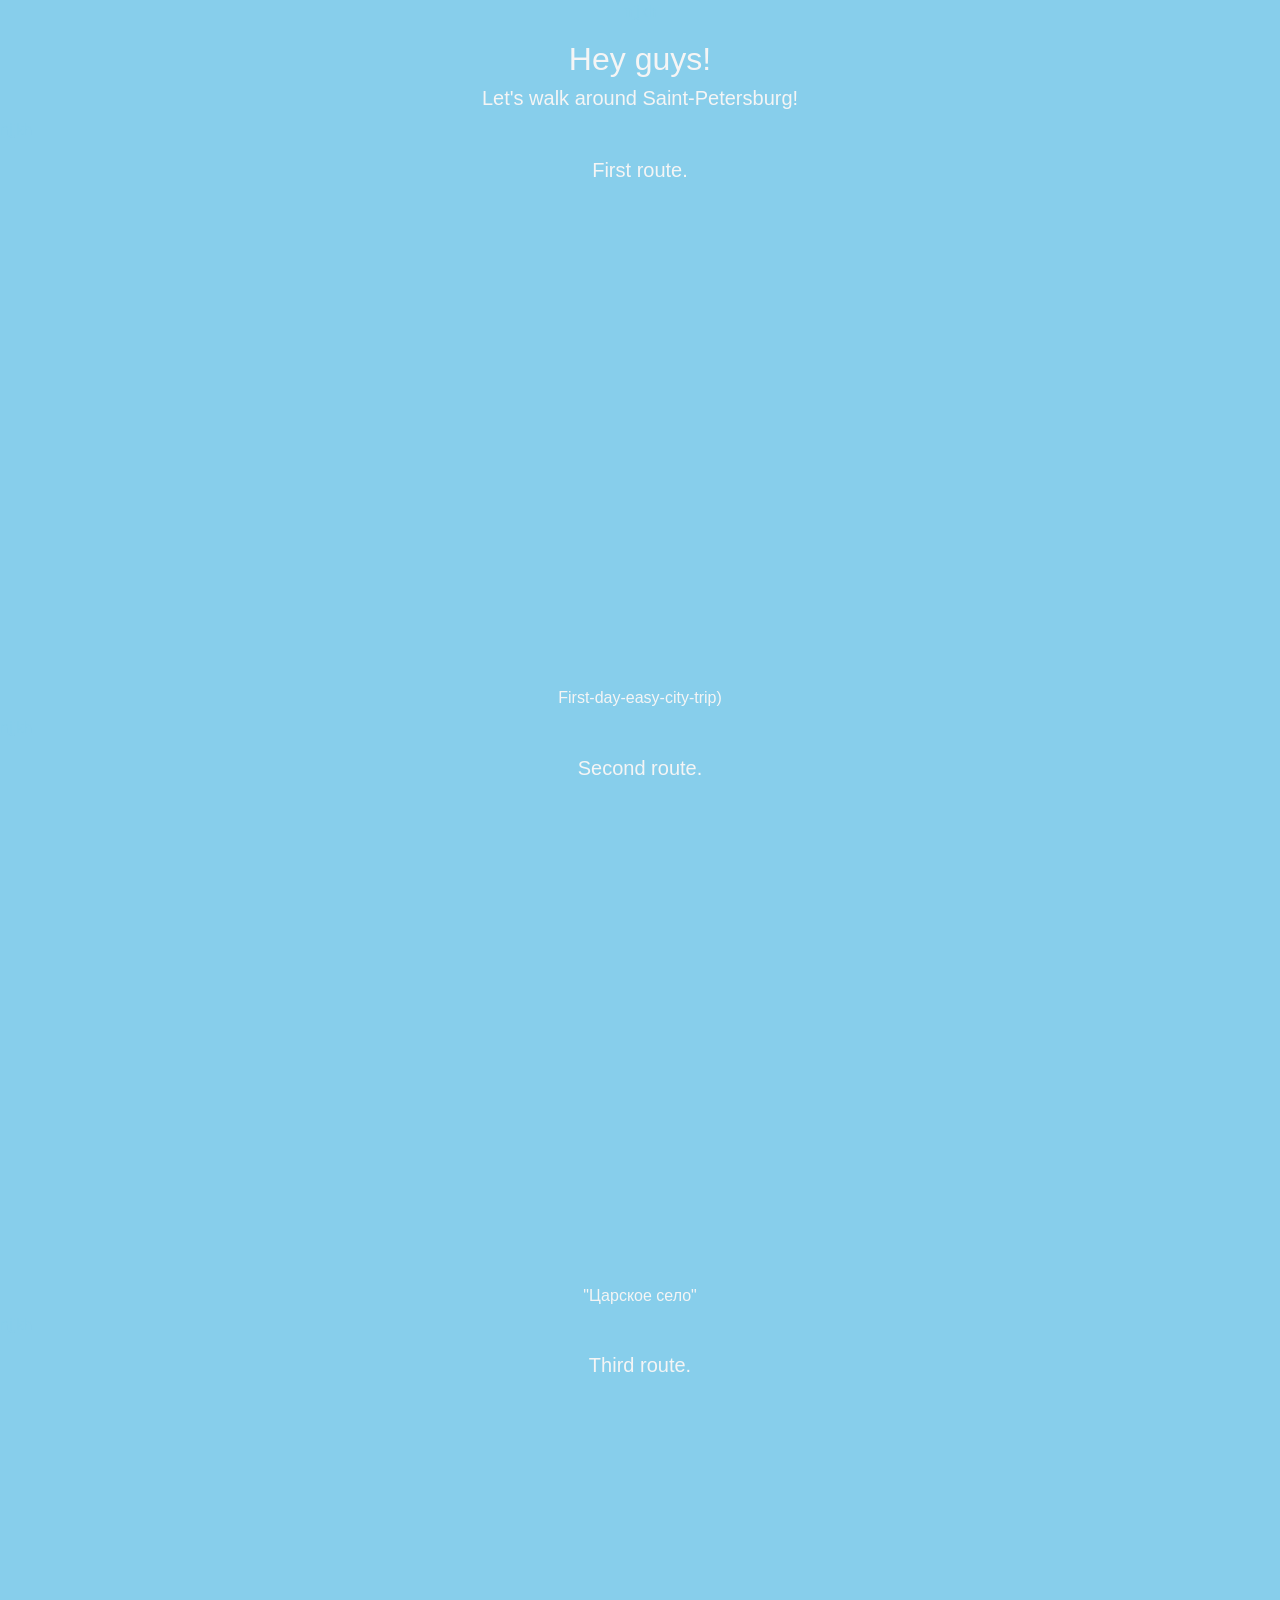
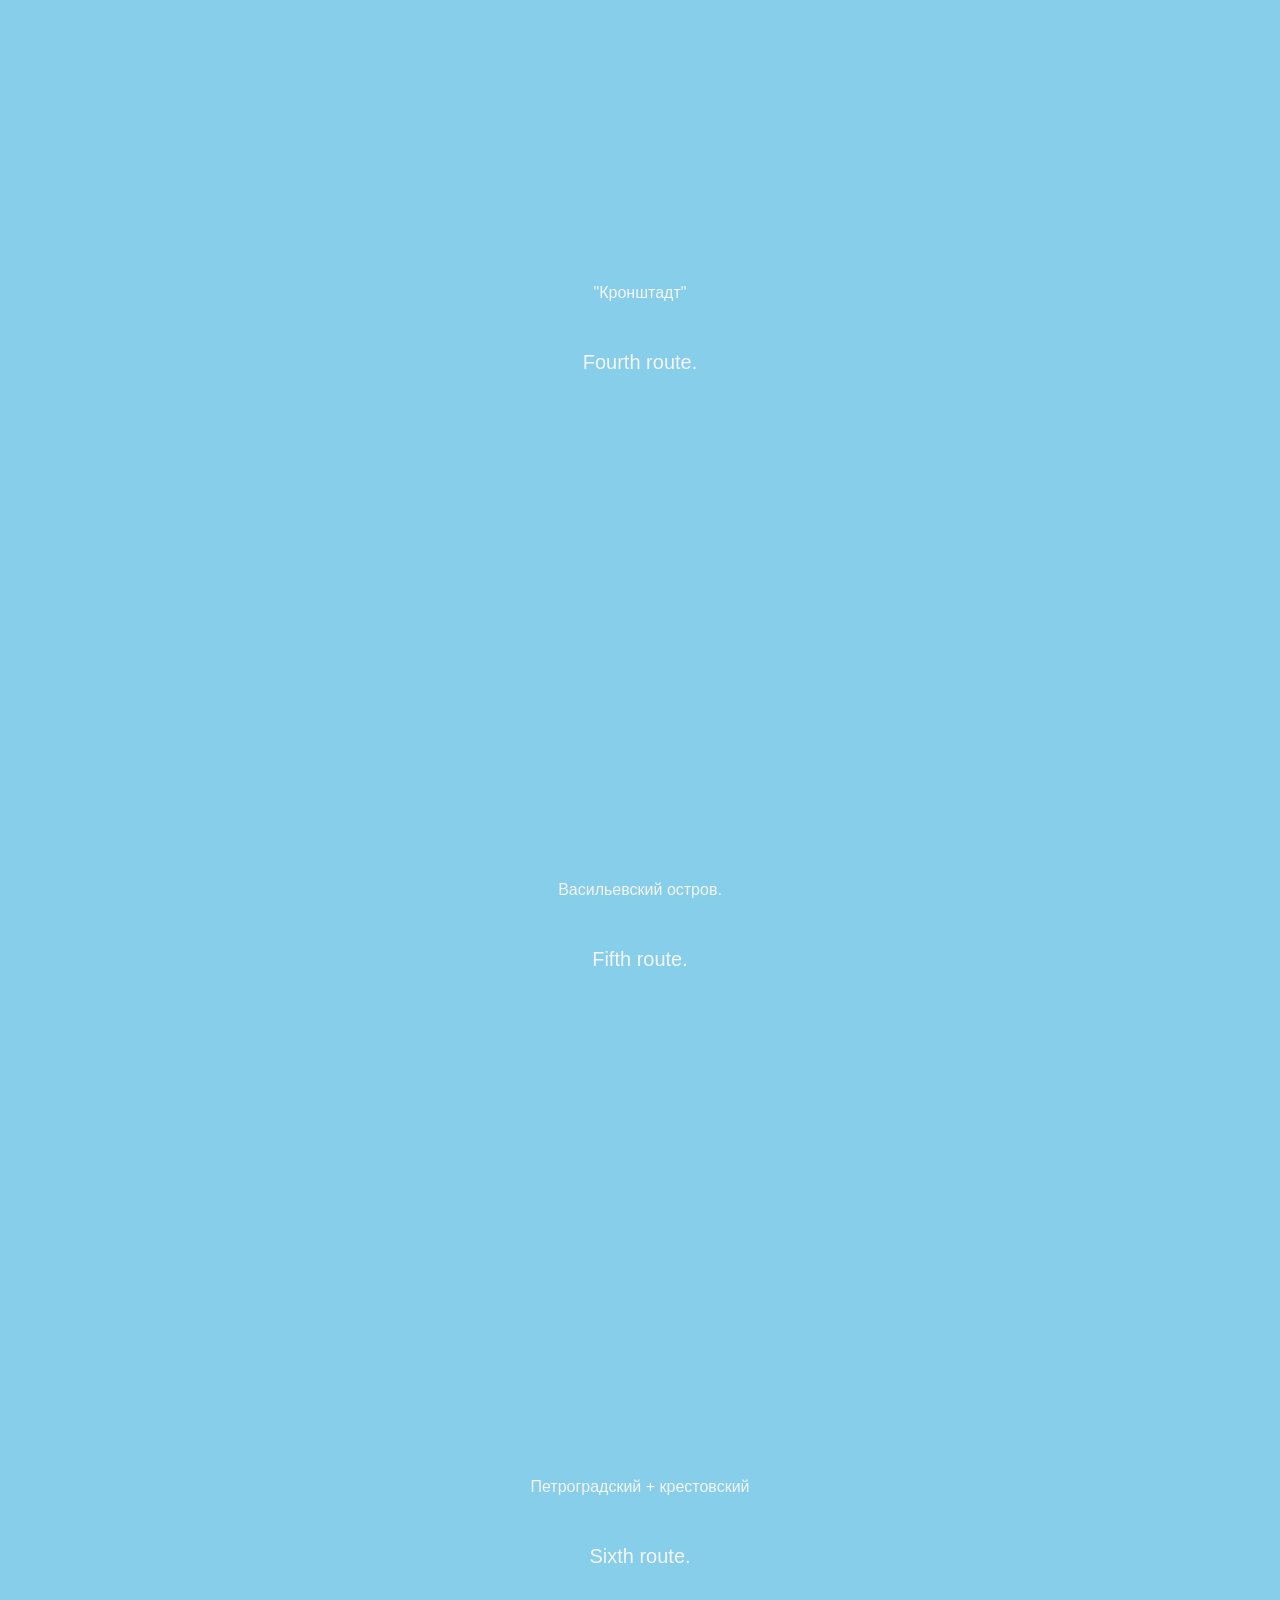
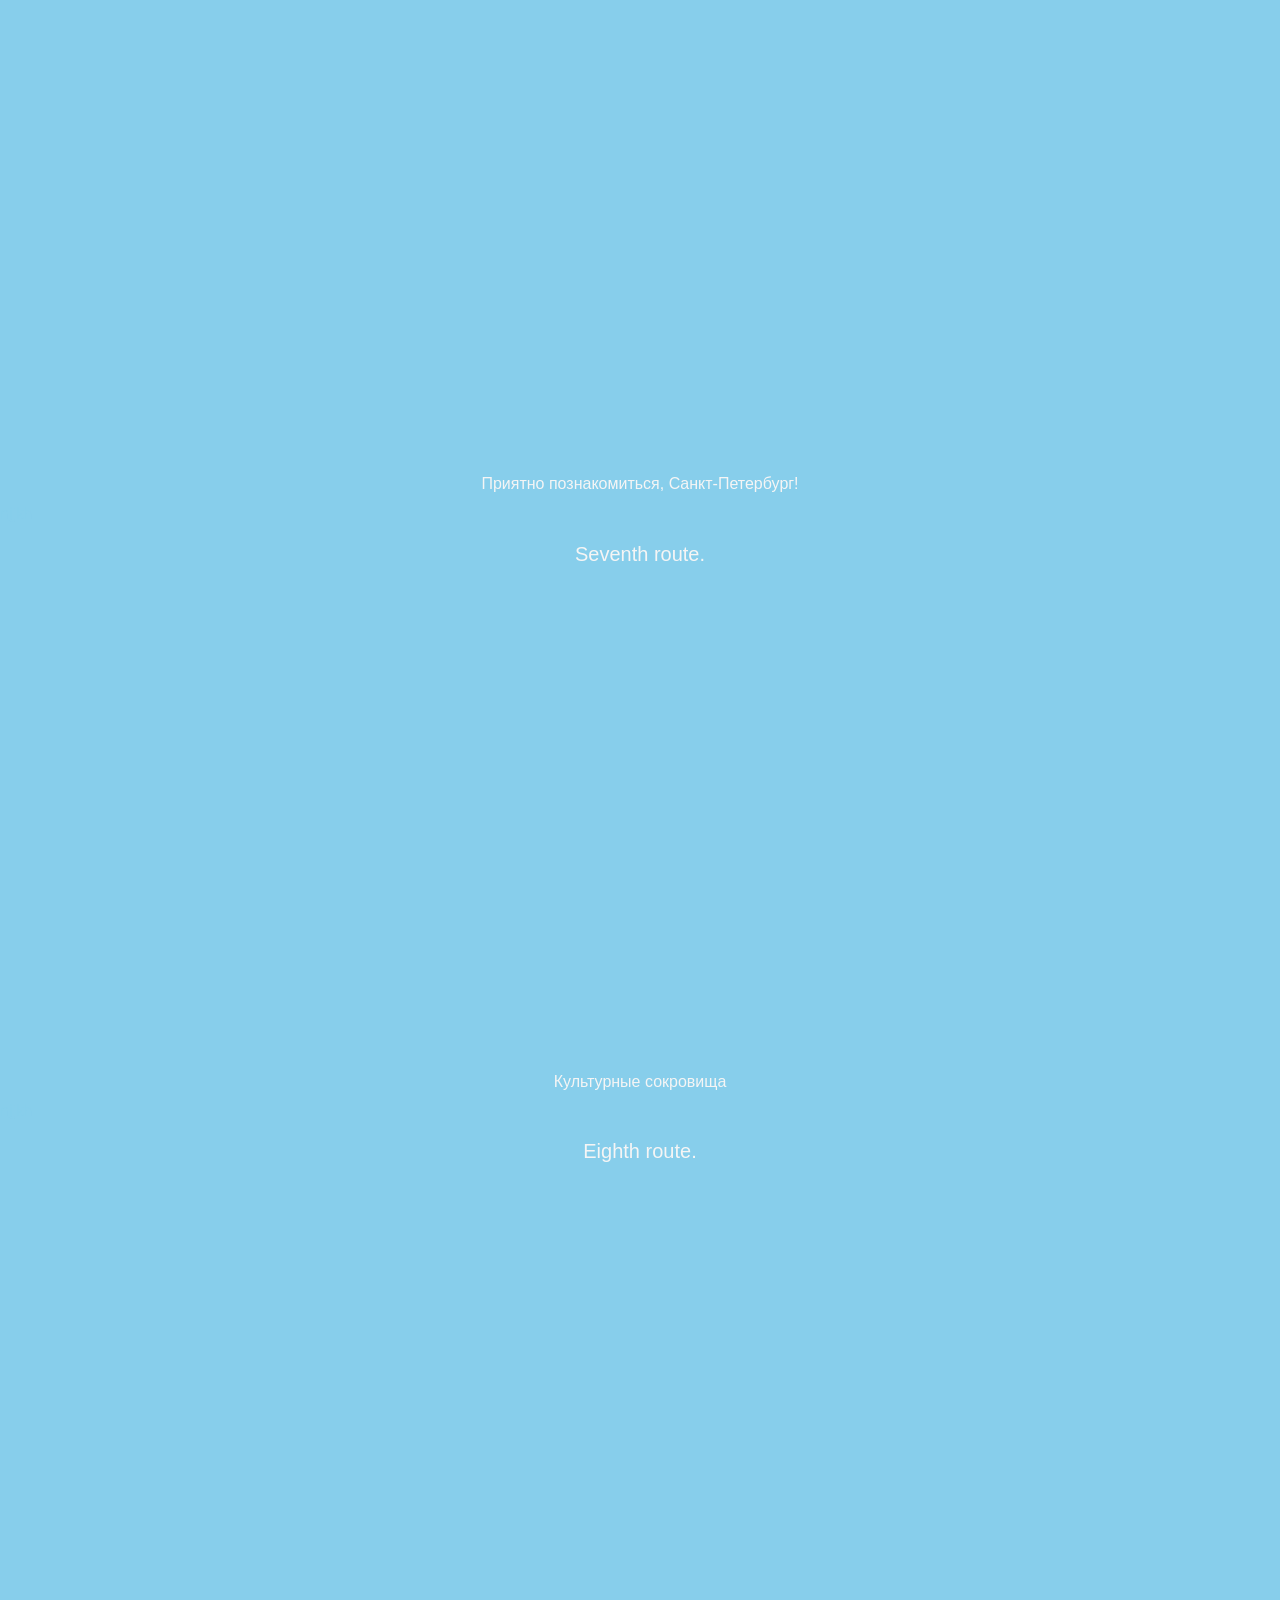
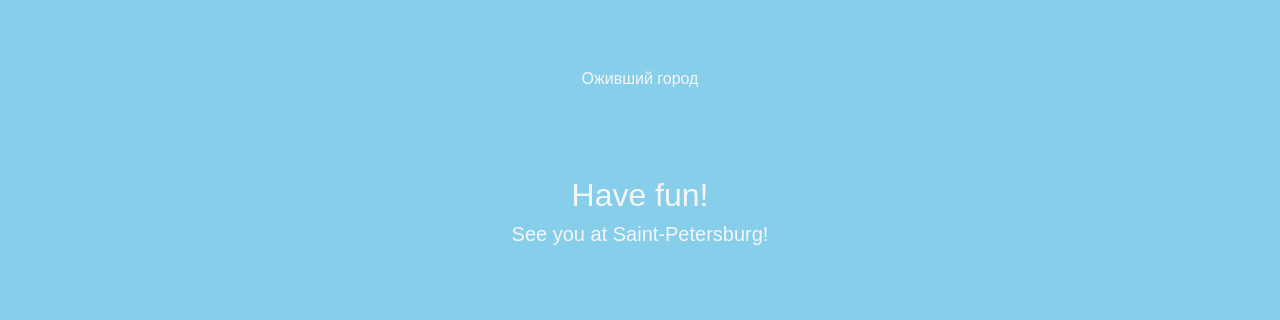
<file: index.html>
<!DOCTYPE html>
<html>
<head>
	<meta charset="utf-8">
	<meta name="viewport" content="width=device-width, initial-scale=1">
	<title>lu arrive to SPb</title>
	<link rel="stylesheet" type="text/css" href="style.css">

	<!-- Latest compiled and minified CSS -->
<link rel="stylesheet" href="https://cdn.jsdelivr.net/npm/bootstrap@4.6.2/dist/css/bootstrap.min.css">
<!-- jQuery library -->
<script src="https://cdn.jsdelivr.net/npm/jquery@3.7.1/dist/jquery.slim.min.js"></script>
<!-- Popper JS -->
<script src="https://cdn.jsdelivr.net/npm/popper.js@1.16.1/dist/umd/popper.min.js"></script>
<!-- Latest compiled JavaScript -->
<script src="https://cdn.jsdelivr.net/npm/bootstrap@4.6.2/dist/js/bootstrap.bundle.min.js"></script>

</head>
<body>

<div class="first-page">

	<div class="first-page-words">
	<p id="p-1">njjkh</p>	
	<h2>Hey guys!</h2>
	<h5>Let's walk around Saint-Petersburg!</h5>
	</div>

	<p id="p-1">njjkh</p>
	<h5 id='txt'>First route.</h5>
	<div class="first-map">
	<iframe src="https://yandex.ru/map-widget/v1/?um=constructor%3A38620f6b85595fa36bae11e9c4787c68f3e4e582992ccf85e5699a10d53fc585&amp;source=constructor" width="350" height="443" frameborder="0"></iframe>
	</div>
	<h6 id='txt'> First-day-easy-city-trip)</h6>
	
	<p id="p-1">njjkh</p>
	<h5 id='txt'>Second route.</h5>
	<div class="second-map"> <iframe src="https://yandex.ru/map-widget/v1/?um=constructor%3A72f9c2fa61141a660bceeed1de04b475f382c64a09a52ace15a8a49f98ab7527&amp;source=constructor" width="350" height="443" frameborder="0"></iframe>
	</div>
	
	<h6 id='txt'> "Царское село" </h6>
	<p id="p-1">njjkh</p>

	<h5 id='txt'>Third route.</h5>
	<div class="third-map"> <iframe src="https://yandex.ru/map-widget/v1/?um=constructor%3A6fc505def2e6135cd528e39743bf344519318ad77637f5359fa2038ece3a3e99&amp;source=constructor" width="350" height="443" frameborder="0"></iframe></div>
		<h6 id='txt'> "Кронштадт" </h6>
		<p id="p-1">njjkh</p>


	<h5 id='txt'>Fourth route.</h5>
	<div class="fourth-map"><iframe src="https://yandex.ru/map-widget/v1/?um=constructor%3A5538458aa790b63d822c29e9bd335badfa48ab4da0d77b97b17306db36b47a27&amp;source=constructor" width="350" height="443" frameborder="0"></iframe></div>
	<h6 id='txt'> Васильевский остров. </h6>
	<p id="p-1">njjkh</p>

	<h5 id='txt'>Fifth route.</h5>
	<div class="fifth-map"><iframe src="https://yandex.ru/map-widget/v1/?um=constructor%3A1082aacd1ff4908122cbbbe174390790f34d2a714d75f74f78b2af97db9040dd&amp;source=constructor" width="350" height="443" frameborder="0"></iframe></div>
	<h6 id='txt'> Петроградский + крестовский </h6>
	<p id="p-1">njjkh</p>

	<h5 id='txt'>Sixth route.</h5>
	<div class="sixth-map"><iframe src="https://yandex.ru/map-widget/v1/?um=constructor%3Ac28a52b3a78c7835e61e9a33dbb7e46a08eaf53d06bb4f2822ddfc26c7eb6733&amp;source=constructor" width="350" height="443" frameborder="0"></iframe></div>
	<h6 id='txt'> Приятно познакомиться, Санкт-Петербург! </h6>
	<p id="p-1">njjkh</p>



	<h5 id='txt'>Seventh route.</h5>
	<div class="seventh-map"><iframe src="https://yandex.ru/map-widget/v1/?um=constructor%3Aeb48222a55ae1c06550f43dbc60775d7768a1094b06d1e88703a190eb40751f5&amp;source=constructor" width="350" height="443" frameborder="0"></iframe></div>
	<h6 id='txt'> Культурные сокровища </h6>
	<p id="p-1">njjkh</p>


	<h5 id='txt'>Eighth route.</h5>
	<div class="eighth-map"><iframe src="https://yandex.ru/map-widget/v1/?um=constructor%3A2347350ccc9c8da9a99512883bd2af705f72dd85bd6c4fa2a9be5af018cada49&amp;source=constructor" width="350" height="443" frameborder="0"></iframe></div>
	<h6 id='txt'> Оживший город </h6>
	<p id="p-1">njjkh</p>


<div class="first-page-words">
	<p id="p-1">njjkh</p>	
	<h2>Have fun!</h2>
	<h5>See you at Saint-Petersburg!</h5>
	</div>

</div>



	


</body>
</html>
</file>
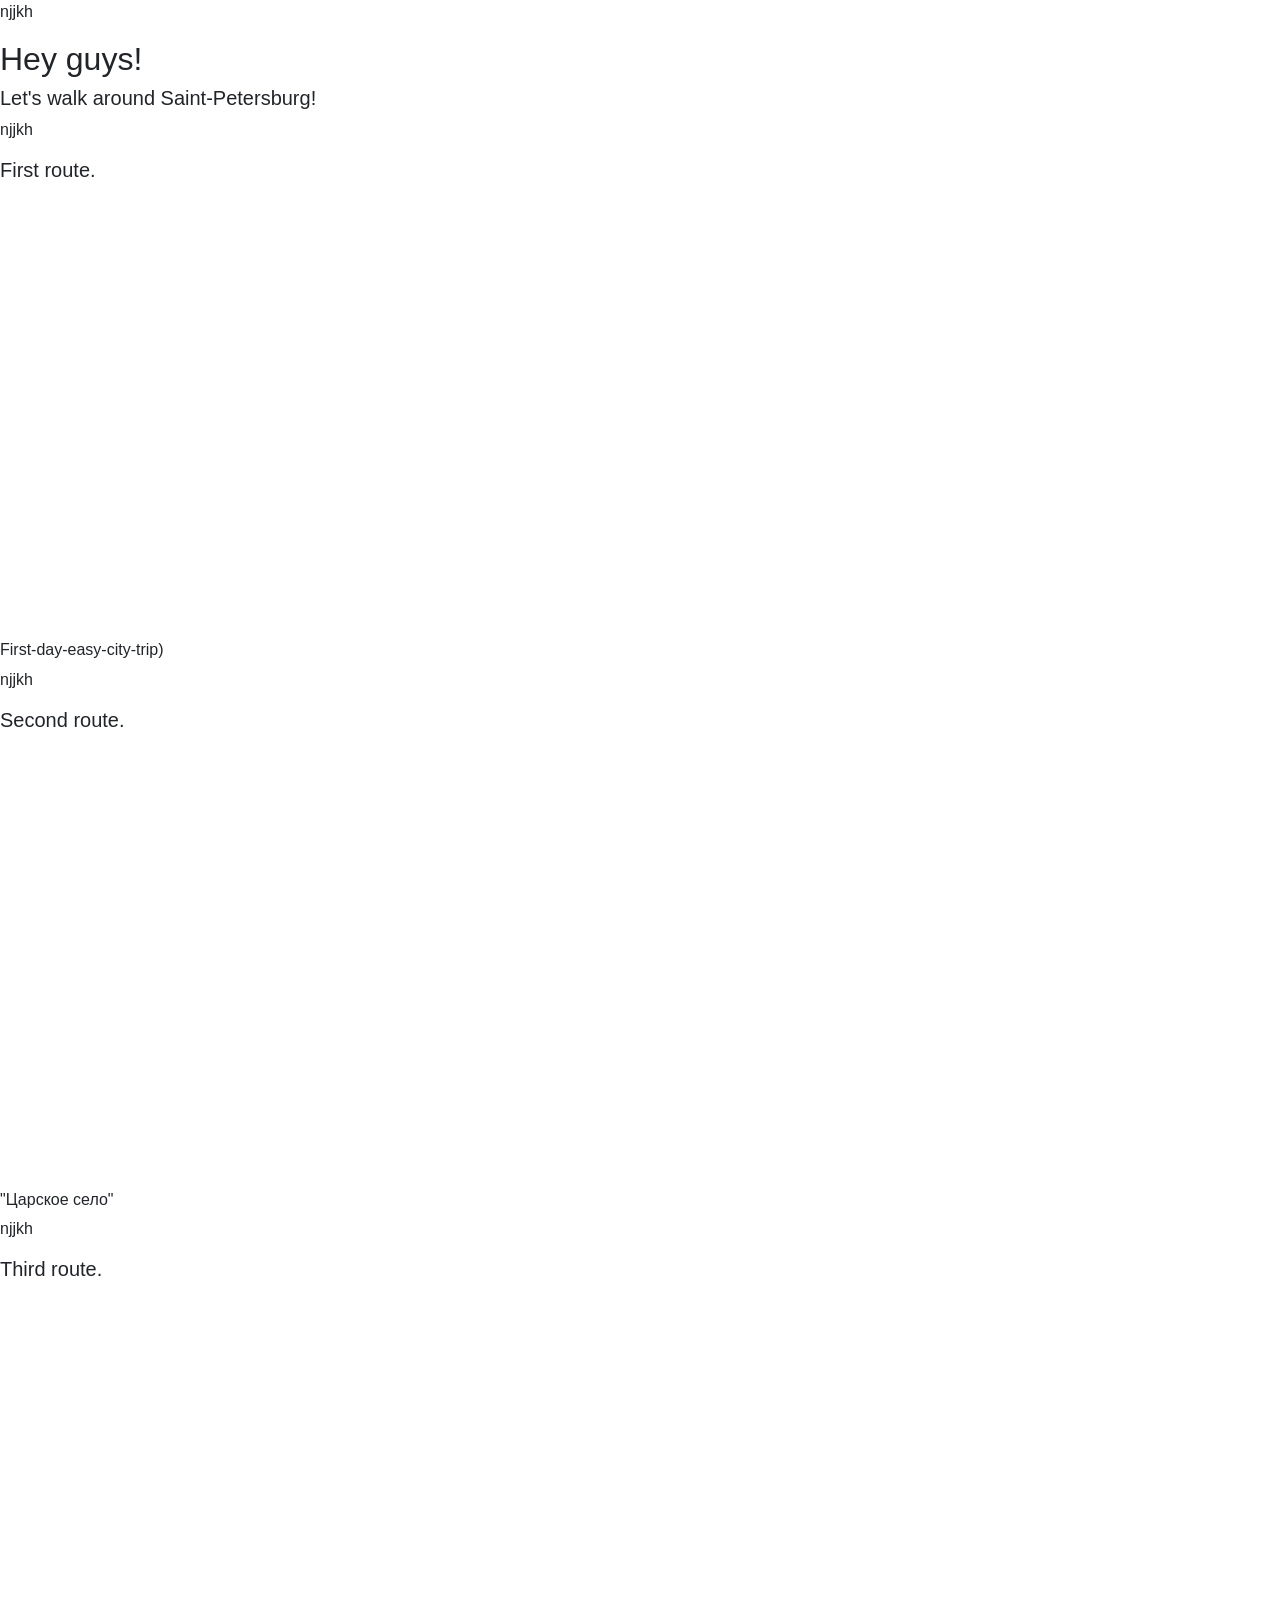
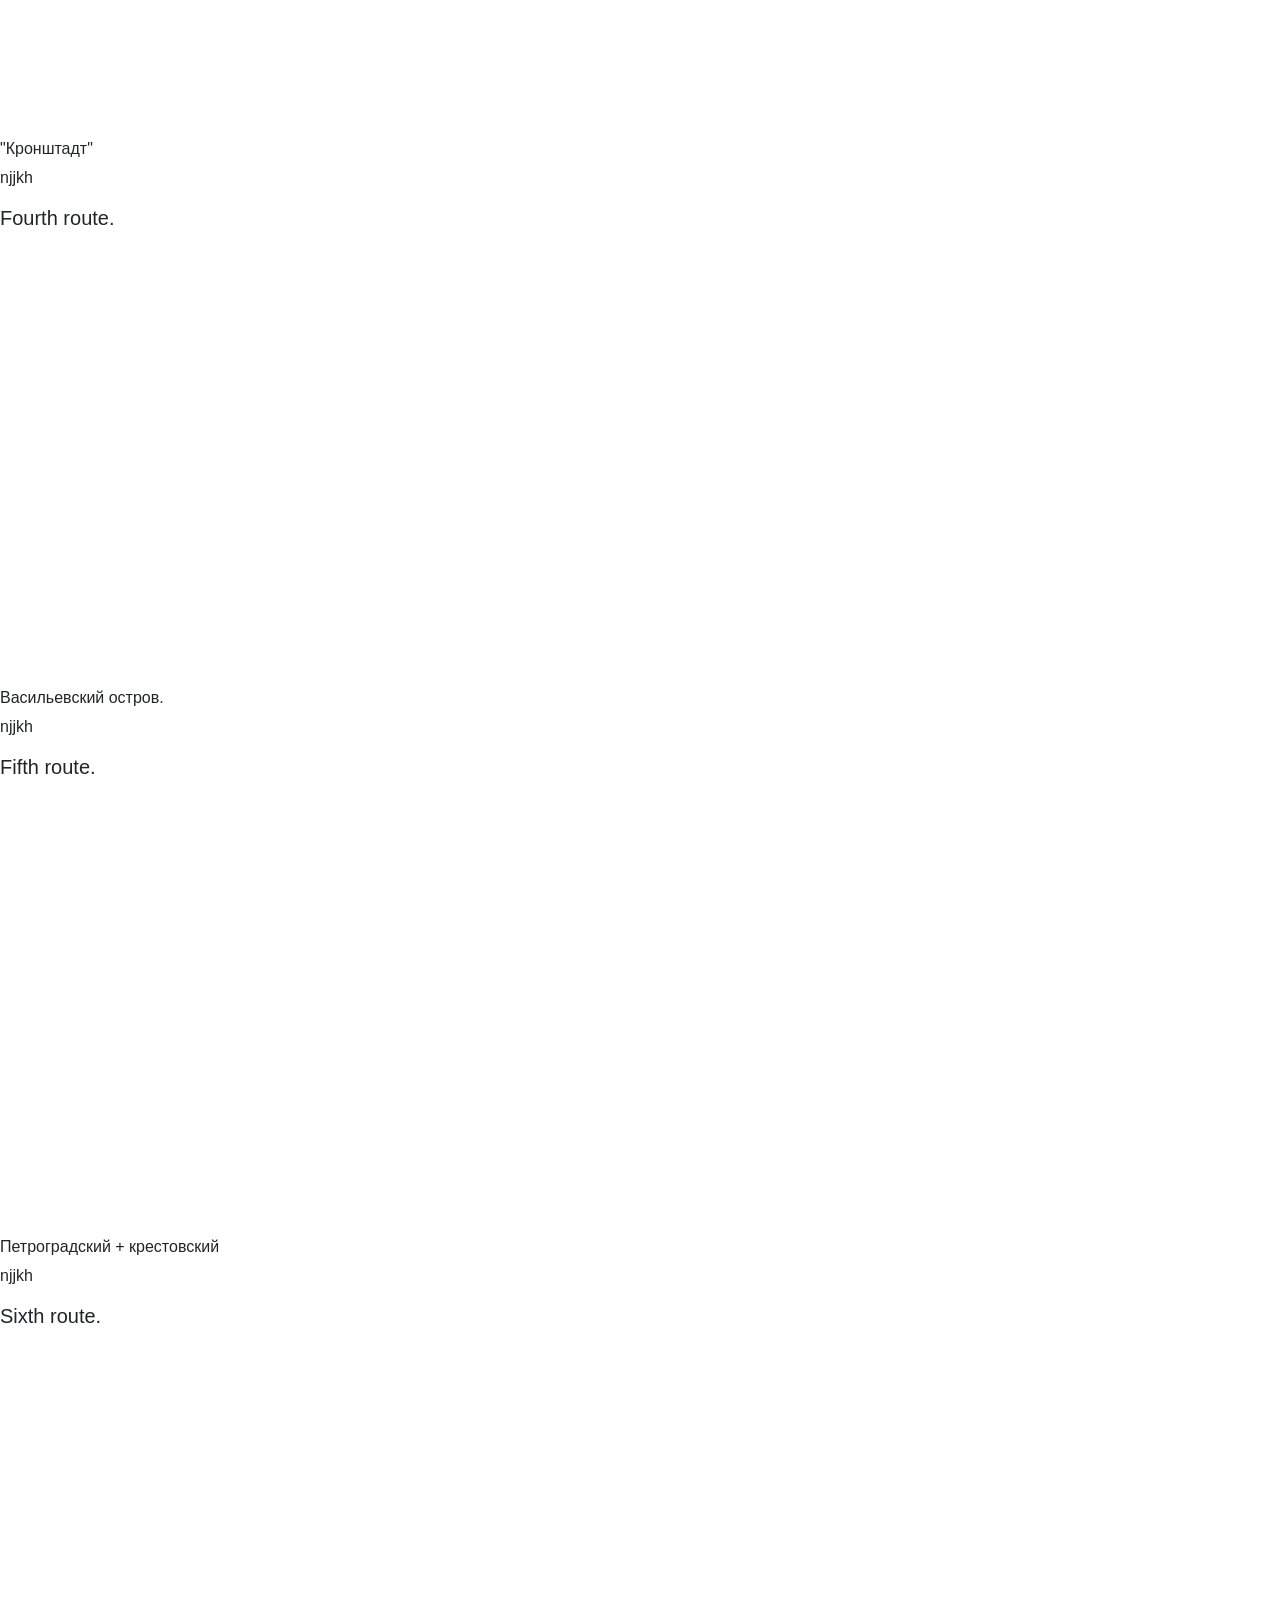
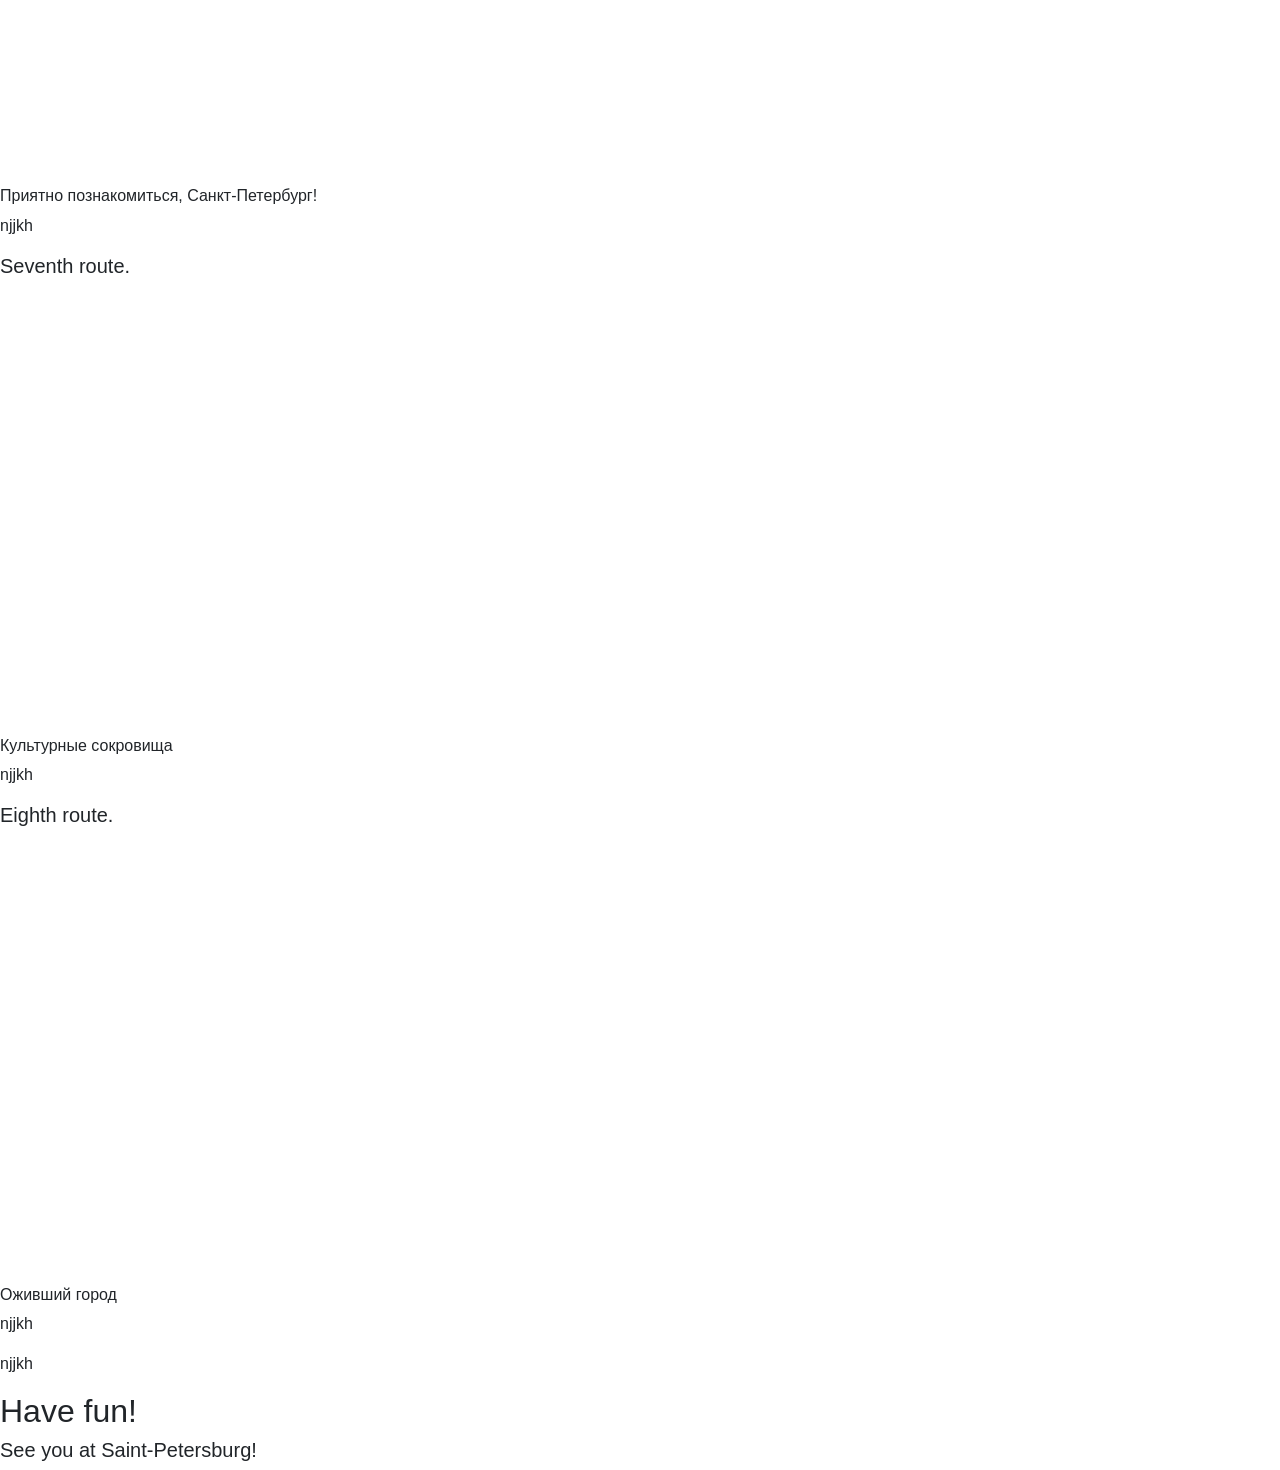
<file: spb.html>
<!DOCTYPE html>
<html>
<head>
	<meta charset="utf-8">
	<meta name="viewport" content="width=device-width, initial-scale=1">
	<title>lu arrive to SPb</title>
	<link rel="stylesheet" type="text/css" href="C:\Users\User\Desktop\s\спб\spb.css">

	<!-- Latest compiled and minified CSS -->
<link rel="stylesheet" href="https://cdn.jsdelivr.net/npm/bootstrap@4.6.2/dist/css/bootstrap.min.css">
<!-- jQuery library -->
<script src="https://cdn.jsdelivr.net/npm/jquery@3.7.1/dist/jquery.slim.min.js"></script>
<!-- Popper JS -->
<script src="https://cdn.jsdelivr.net/npm/popper.js@1.16.1/dist/umd/popper.min.js"></script>
<!-- Latest compiled JavaScript -->
<script src="https://cdn.jsdelivr.net/npm/bootstrap@4.6.2/dist/js/bootstrap.bundle.min.js"></script>

</head>
<body>

<div class="first-page">

	<div class="first-page-words">
	<p id="p-1">njjkh</p>	
	<h2>Hey guys!</h2>
	<h5>Let's walk around Saint-Petersburg!</h5>
	</div>

	<p id="p-1">njjkh</p>
	<h5 id='txt'>First route.</h5>
	<div class="first-map">
	<iframe src="https://yandex.ru/map-widget/v1/?um=constructor%3A38620f6b85595fa36bae11e9c4787c68f3e4e582992ccf85e5699a10d53fc585&amp;source=constructor" width="377" height="443" frameborder="0"></iframe>
	</div>
	<h6 id='txt'> First-day-easy-city-trip)</h6>
	
	<p id="p-1">njjkh</p>
	<h5 id='txt'>Second route.</h5>
	<div class="second-map"> <iframe src="https://yandex.ru/map-widget/v1/?um=constructor%3A72f9c2fa61141a660bceeed1de04b475f382c64a09a52ace15a8a49f98ab7527&amp;source=constructor" width="377" height="443" frameborder="0"></iframe>
	</div>
	
	<h6 id='txt'> "Царское село" </h6>
	<p id="p-1">njjkh</p>

	<h5 id='txt'>Third route.</h5>
	<div class="third-map"> <iframe src="https://yandex.ru/map-widget/v1/?um=constructor%3A6fc505def2e6135cd528e39743bf344519318ad77637f5359fa2038ece3a3e99&amp;source=constructor" width="377" height="443" frameborder="0"></iframe></div>
		<h6 id='txt'> "Кронштадт" </h6>
		<p id="p-1">njjkh</p>


	<h5 id='txt'>Fourth route.</h5>
	<div class="fourth-map"><iframe src="https://yandex.ru/map-widget/v1/?um=constructor%3A5538458aa790b63d822c29e9bd335badfa48ab4da0d77b97b17306db36b47a27&amp;source=constructor" width="377" height="443" frameborder="0"></iframe></div>
	<h6 id='txt'> Васильевский остров. </h6>
	<p id="p-1">njjkh</p>

	<h5 id='txt'>Fifth route.</h5>
	<div class="fifth-map"><iframe src="https://yandex.ru/map-widget/v1/?um=constructor%3A1082aacd1ff4908122cbbbe174390790f34d2a714d75f74f78b2af97db9040dd&amp;source=constructor" width="377" height="443" frameborder="0"></iframe></div>
	<h6 id='txt'> Петроградский + крестовский </h6>
	<p id="p-1">njjkh</p>

	<h5 id='txt'>Sixth route.</h5>
	<div class="sixth-map"><iframe src="https://yandex.ru/map-widget/v1/?um=constructor%3Ac28a52b3a78c7835e61e9a33dbb7e46a08eaf53d06bb4f2822ddfc26c7eb6733&amp;source=constructor" width="377" height="443" frameborder="0"></iframe></div>
	<h6 id='txt'> Приятно познакомиться, Санкт-Петербург! </h6>
	<p id="p-1">njjkh</p>



	<h5 id='txt'>Seventh route.</h5>
	<div class="seventh-map"><iframe src="https://yandex.ru/map-widget/v1/?um=constructor%3Aeb48222a55ae1c06550f43dbc60775d7768a1094b06d1e88703a190eb40751f5&amp;source=constructor" width="377" height="443" frameborder="0"></iframe></div>
	<h6 id='txt'> Культурные сокровища </h6>
	<p id="p-1">njjkh</p>


	<h5 id='txt'>Eighth route.</h5>
	<div class="eighth-map"><iframe src="https://yandex.ru/map-widget/v1/?um=constructor%3A2347350ccc9c8da9a99512883bd2af705f72dd85bd6c4fa2a9be5af018cada49&amp;source=constructor" width="377" height="443" frameborder="0"></iframe></div>
	<h6 id='txt'> Оживший город </h6>
	<p id="p-1">njjkh</p>


<div class="first-page-words">
	<p id="p-1">njjkh</p>	
	<h2>Have fun!</h2>
	<h5>See you at Saint-Petersburg!</h5>
	</div>

</div>



	


</body>
</html>
</file>
<file: style.css>
.first-page{

	width: responsive; height: 320em;
	background-color: skyblue; color: whitesmoke;
}

.first-page-words{
	text-align: center;
/*	margin-top: 10px;*/

}

.first-map{ margin: 28px ; margin-right: 10px}
.second-map{ margin: 28px ; }
.third-map{margin: 28px ;}
.fourth-map{margin: 28px ;}
.fifth-map{margin: 28px ;}
.sixth-map{margin: 28px ;}
.eighth-map{margin: 28px ;}
.seventh-map{margin: 28px ;}

#p-1{
	color: skyblue;
}
#txt{
	text-align: center;
}
</file>
